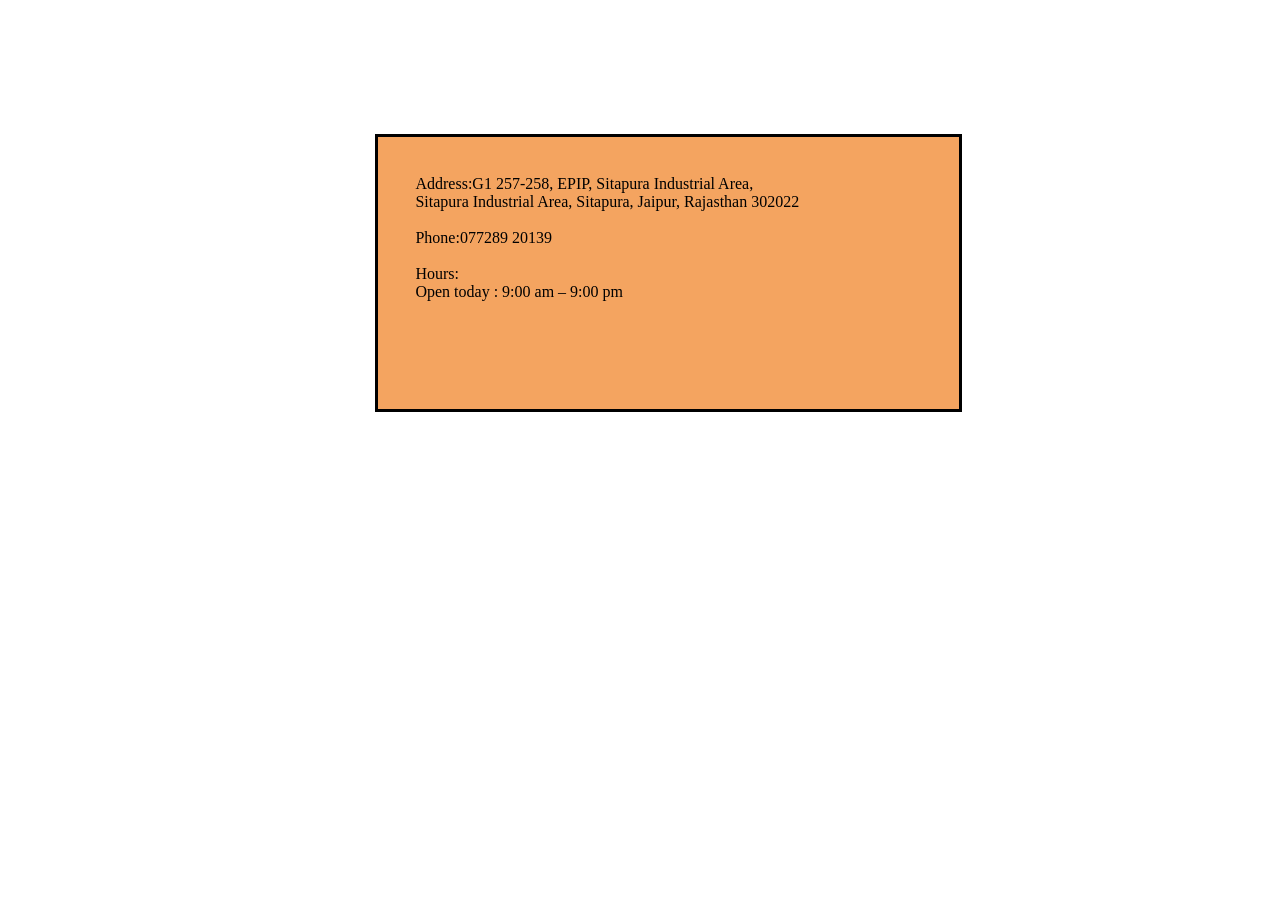
<file: public/views/contact_us.html>
<html>
<head><link rel="stylesheet" type="text/css" href="../css/firstwebpage.css"></head>
	<body>
		<div class="contact_us">Address:G1 257-258, EPIP, Sitapura Industrial Area,<br>Sitapura Industrial Area, Sitapura, Jaipur, Rajasthan 302022<br><br>
		Phone:077289 20139<br><br>
		Hours:<br>
		Open today : 9:00 am – 9:00 pm<br>
		</div>
	</body>
</html>
</file>
<file: public/css/firstwebpage.css>
li {
	color: black;
    float: left;
    font-size: 200%;
    text-align: center;
    text-decoration: none;
    width: 20%;
}

#header {
	background-color: yellow;
    width: 99%;
}

#header_inner {
	background-color: lightgray;
    float: left;
    text-align: center;
    font-size: 190%;
   margin: 1% -1.8% 1% 2%;
    padding: 0 160px 0 108px;
    width:3.9%;
}

a {
	text-decoration: none;
	color: lightslategrey;
	
}

ul {
	list-style-type: none;
}

h3,p {
	margin:3%;
}

#body {
	background-color: skyblue;
    float: left;
    margin: 0.8%;
    width: 31.5%;
}

#body_under_carousel {
	background-color: skyblue;
    float: left;
    margin: 9% 0.8% 1% 1%;
    width: 31.5%;
}

#text {
	margin-left: 1%;
	width:99%;
	float:left;
}

#footer {
	background-color: lightgray;
    float: left;
    margin: 0 0 0 1%;
    text-align: center;
    width: 99%;
}

#carousel_inner {
    background: none repeat scroll 0 0 #f0f0f0;
    float: left;
    overflow: hidden;
    width: 55%;
}

#carousel_ul {
    list-style-type: none;
    position: relative;
    margin: 0px;
    padding:0px;
}

#carousel_ul li {  
    background: none repeat scroll 0 0 #000000;
    float: left;
    height: 110px;
    padding: 0;
    width: 200px;
}
  
#carousel_ul li img {  
    border: 0 none;
    cursor: pointer;
    height: 100%;
    margin-bottom: -4px;
    width: 100%;
}  

#left_scroll, #right_scroll {  
    background: none repeat scroll 0 0 white;
    float: left;
    margin: 15px;
    width: 4.5%;
}

#left_scroll img, #right_scroll img {   
    cursor: pointer;
    height: 80px;
}

#container {
    float: left;
    width: 82%;
    margin:7% 0 0 18%;
}

.lightbox-background {
    position: absolute;
    background: #000;
    opacity: 0.9;
    top: 0px;
    left: 0px;
    height: 217%;
    width: 100%;
    display: none;
}

.lightbox-container {
    position: absolute;
    left: 30%;
    top: 20%;
    display: none;
    z-index:9999;

}

#closeBtn {
    float: right;
}

#numofpages {
    float: left;
    margin: 1% 0 0 40%;
}

#numofpages a {
    margin-left: 14%;
}

.active {
    color:red;
}
/**********************/
.contact_us{
    background-color: sandybrown;
    border: medium solid;
    float: left;
    height: 196px;
    margin: 10% 0 0 29%;
    width: 40%;
    padding: 3% 
}
.about_us{
    background-color: sandybrown;
    border: medium solid;
    float: left;
    margin: 1% 0 1% 1%;
    padding: 1%;
    text-align: justify;
    width: 95%;
}
.home_page{
    background-color: sandybrown;
    border: medium solid;
    float: left;
    margin: 1% 0 1% 1%;
    padding: 1%;
    text-align: justify;
    width: 95%;
}
/******************************/
.header_inner{
    background-color: lightgray;
    float: left;
    margin: 0.1%;
    padding: 1% 0;
    text-align: center;
    width: 24.8%;
    font-size: 200%;
}
.header_inner a{
    text-decoration: none;
    color: midnightblue
}
.footer {
    background-color: lightgray;
    float: left;
    text-align: center;
    width: 100%;
}
.body_web{
    min-height: 550px;
}
</file>
